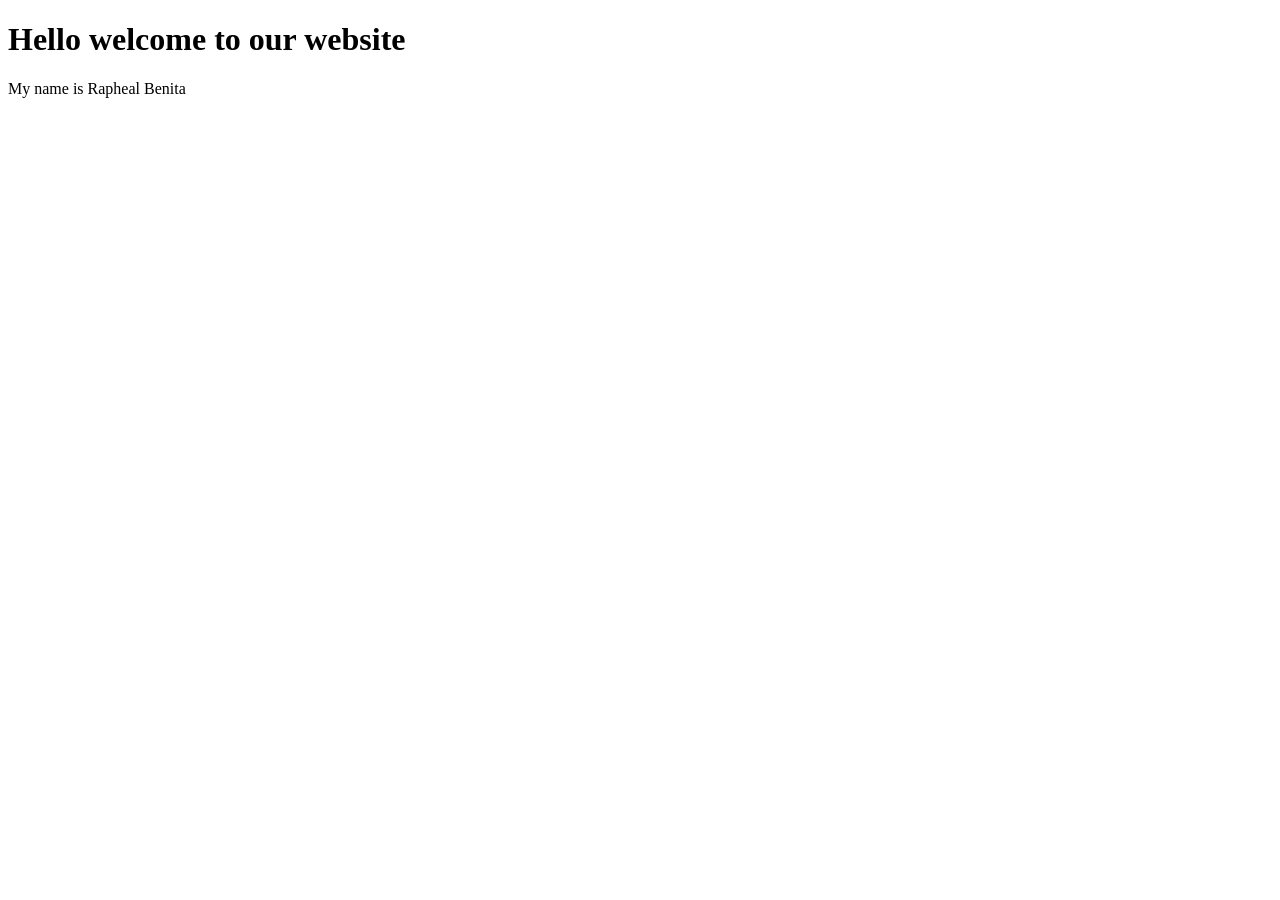
<file: benita.html>
<!DOCTYPE html>
<html lang="en">
<head>
    <meta charset="UTF-8">
    <meta name="viewport" content="width=, initial-scale=1.0">
    <title>Document</title>
</head>
<body>
    <h1>Hello welcome to our website</h1>
    <p>My name is Rapheal Benita</p>
</body>
</html>
</file>
